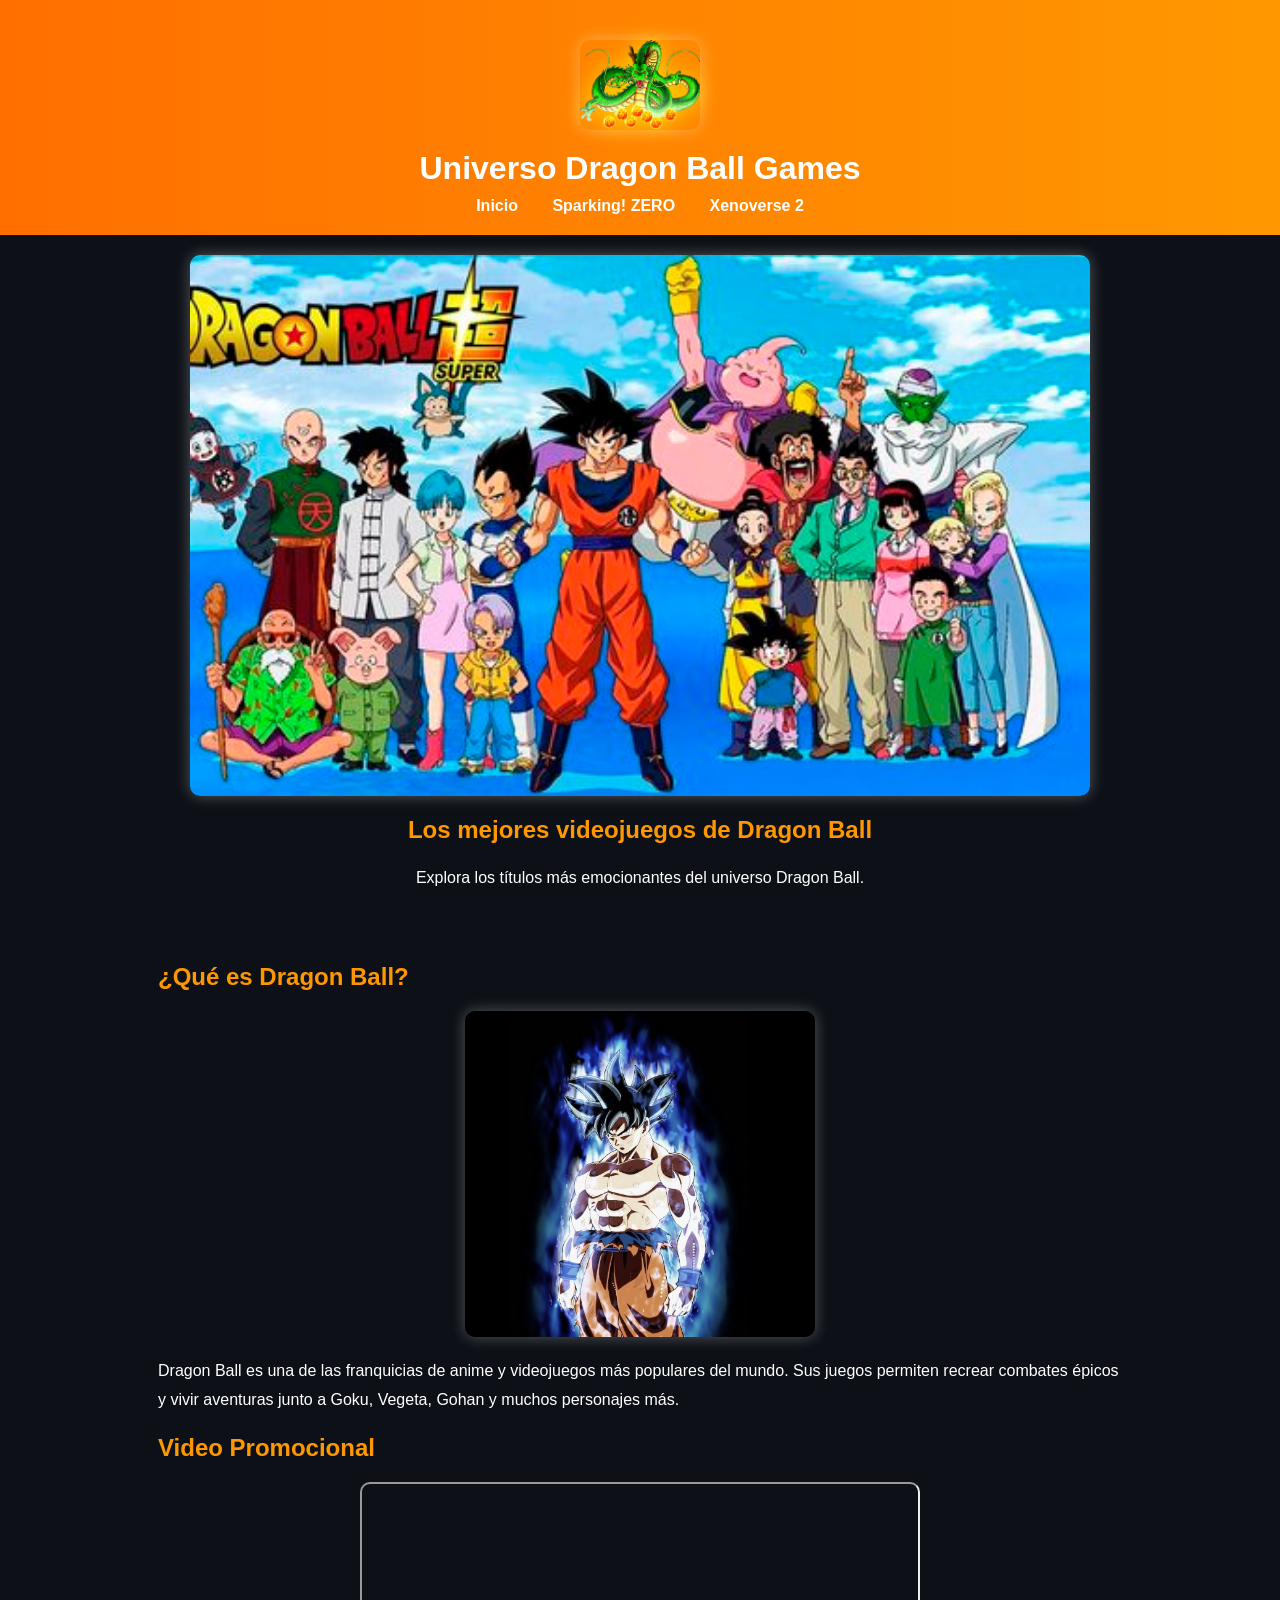
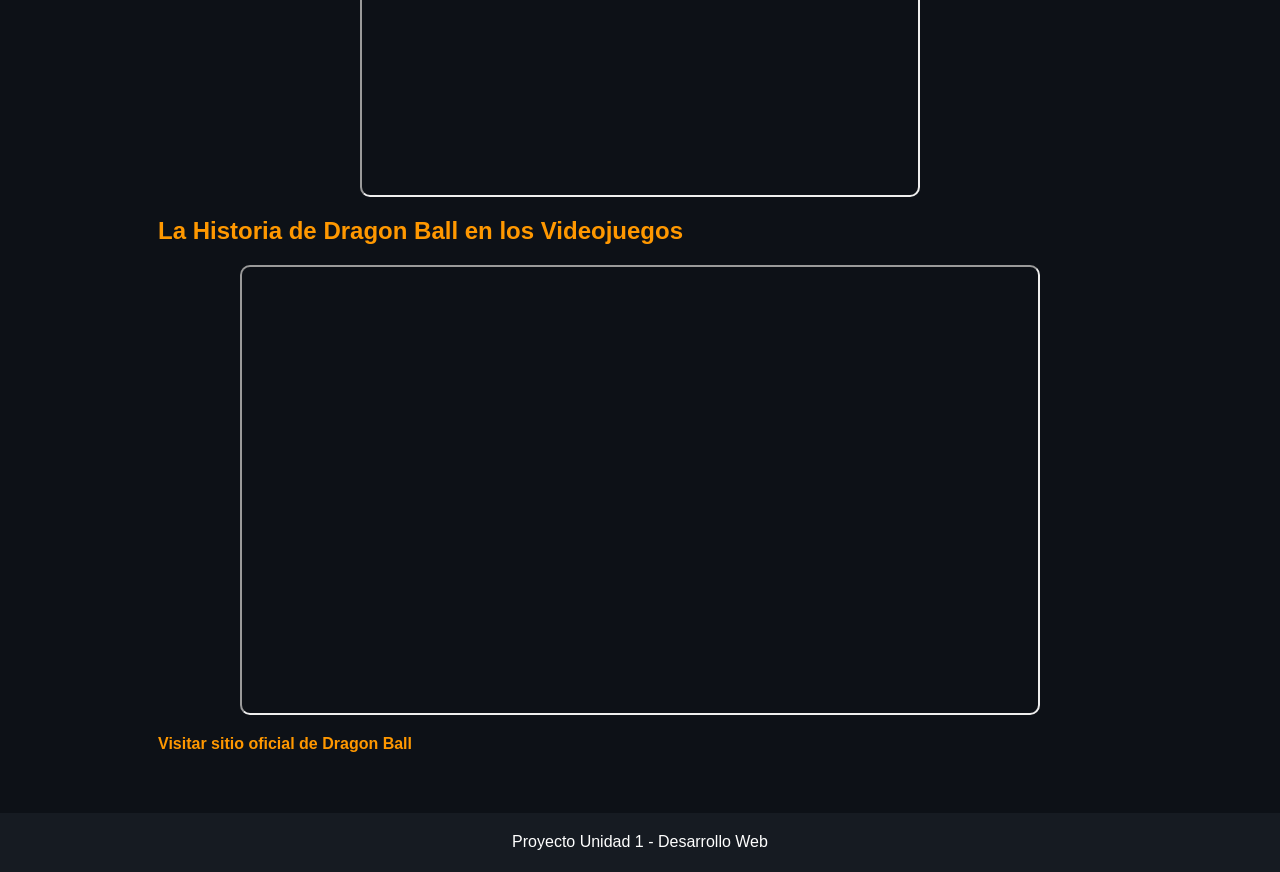
<file: index.html>
<!DOCTYPE html>
<html lang="es">

<head>
    <meta charset="UTF-8">
    <meta name="viewport" content="width=device-width, initial-scale=1.0">
    <title>Universo Dragon Ball Games</title>
    <link rel="icon" type="image/png" href="icons/dragonball4.png">
    <link rel="stylesheet" href="css/estilos.css">
</head>

<body>

    <header>
        <h1>
            <img src="img/shenlong.png" alt="Shenlong" class="logo-dragon">
            Universo Dragon Ball Games
        </h1>

        <nav>
            <a href="index.html">Inicio</a>
            <a href="sparkingzero.html">Sparking! ZERO</a>
            <a href="xenoverse2.html">Xenoverse 2</a>
        </nav>
    </header>

    <section class="hero">
        <img src="img/banner.jpg" alt="Banner Dragon Ball" class="banner-img">

        <h2>Los mejores videojuegos de Dragon Ball</h2>
        <p>Explora los títulos más emocionantes del universo Dragon Ball.</p>
    </section>

    <main>

        <h2>¿Qué es Dragon Ball?</h2>

        <img src="img/goku.jpg" alt="Goku">

        <p>
            Dragon Ball es una de las franquicias de anime y videojuegos más populares del mundo.
            Sus juegos permiten recrear combates épicos y vivir aventuras junto a Goku, Vegeta,
            Gohan y muchos personajes más.
        </p>

        <h2>Video Promocional</h2>

        <iframe width="560" height="315" src="https://www.youtube.com/embed/O5CzC1aFVAw" title="Dragon Ball"
            allowfullscreen>
        </iframe>

        <h2>La Historia de Dragon Ball en los Videojuegos</h2>

        <iframe width="800" height="450" src="https://www.youtube.com/embed/_NJ3mGUe_pQ"
            title="Historia de Dragon Ball en los videojuegos" allowfullscreen>
        </iframe>

        <a href="https://es.dragon-ball-official.com/" target="_blank">
            Visitar sitio oficial de Dragon Ball
        </a>

    </main>

    <footer>
        <p>Proyecto Unidad 1 - Desarrollo Web</p>
    </footer>

</body>

</html>
</file>
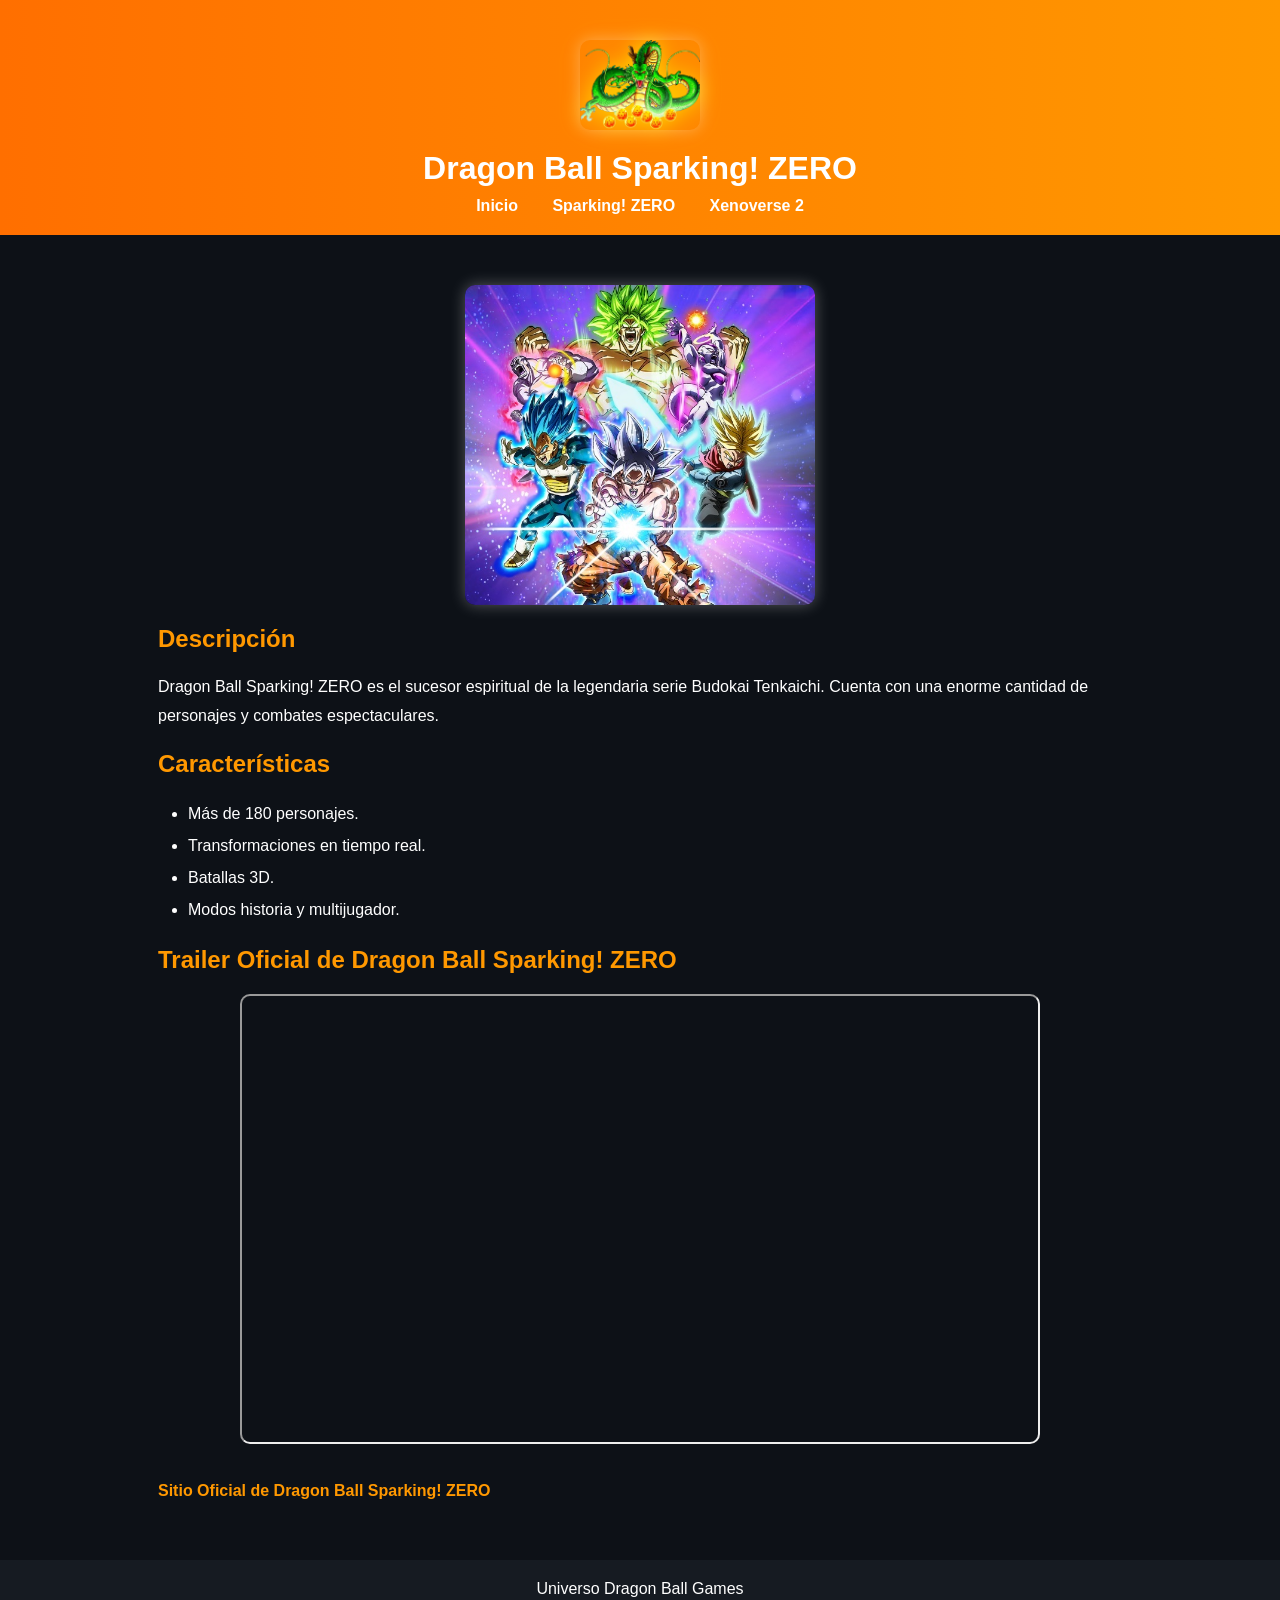
<file: sparkingzero.html>
<!DOCTYPE html>
<html lang="es">

<head>
    <meta charset="UTF-8">
    <title>Sparking ZERO</title>
    <link rel="icon" type="image/png" href="icons/dragonball4.png">
    <link rel="stylesheet" href="css/estilos.css">
</head>

<body>

    <header>
        <h1>
            <img src="img/shenlong.png" alt="Shenlong" class="logo-dragon">
            Dragon Ball Sparking! ZERO
        </h1>

        <nav>
            <a href="index.html">Inicio</a>
            <a href="sparkingzero.html">Sparking! ZERO</a>
            <a href="xenoverse2.html">Xenoverse 2</a>
        </nav>
    </header>

    <main>

        <img src="img/sparkingzero.jpg" alt="Sparking Zero">

        <h2>Descripción</h2>

        <p>
            Dragon Ball Sparking! ZERO es el sucesor espiritual de la legendaria serie Budokai Tenkaichi.
            Cuenta con una enorme cantidad de personajes y combates espectaculares.
        </p>

        <h2>Características</h2>

        <ul>
            <li>Más de 180 personajes.</li>
            <li>Transformaciones en tiempo real.</li>
            <li>Batallas 3D.</li>
            <li>Modos historia y multijugador.</li>
        </ul>

        <h2>Trailer Oficial de Dragon Ball Sparking! ZERO</h2>

        <iframe width="800" height="450" src="https://www.youtube.com/embed/-UH64NQqjno"
            title="Dragon Ball Sparking ZERO Trailer" allowfullscreen>
        </iframe>

        <br>

        <a href="https://dbsz.bn-ent.net/" target="_blank">
            Sitio Oficial de Dragon Ball Sparking! ZERO
        </a>

    </main>

    <footer>
        <p>Universo Dragon Ball Games</p>
    </footer>

</body>

</html>
</file>
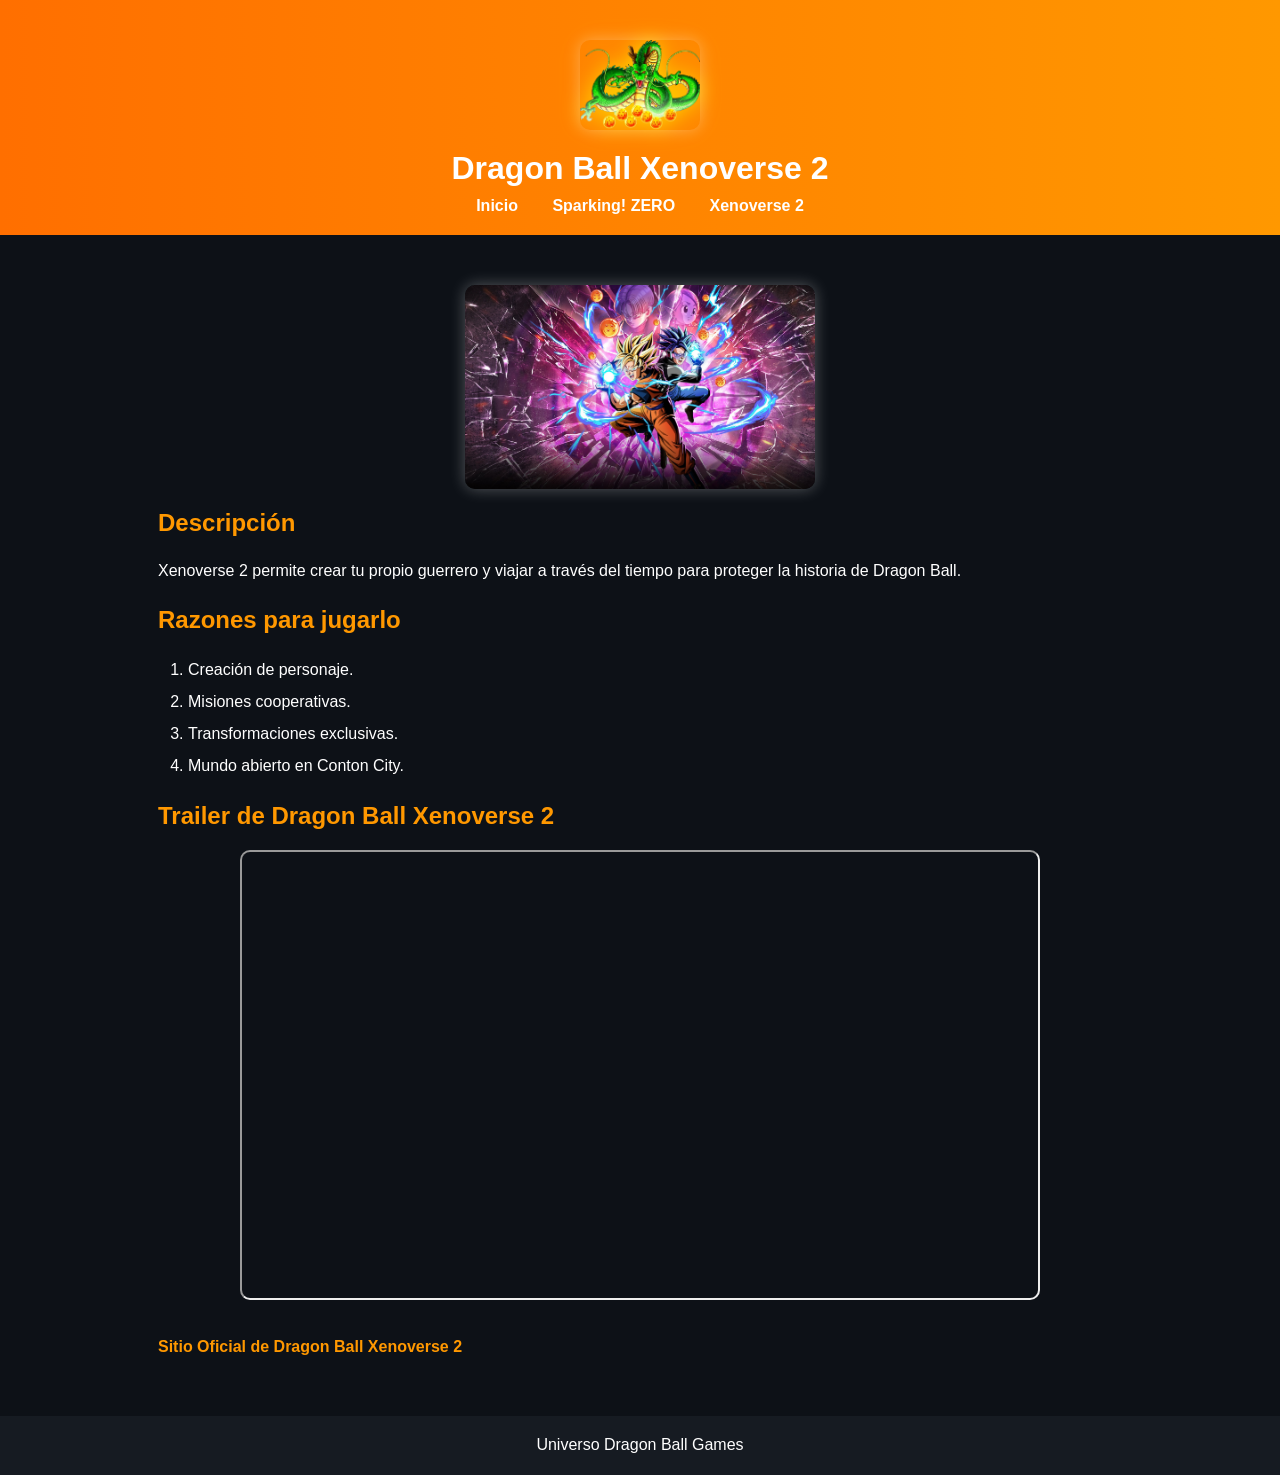
<file: xenoverse2.html>
<!DOCTYPE html>
<html lang="es">

<head>
    <meta charset="UTF-8">
    <title>Xenoverse 2</title>
    <link rel="icon" type="image/png" href="icons/dragonball4.png">
    <link rel="stylesheet" href="css/estilos.css">
</head>

<body>

    <header>
        <h1>
            <img src="img/shenlong.png" alt="Shenlong" class="logo-dragon">
            Dragon Ball Xenoverse 2
        </h1>

        <nav>
            <a href="index.html">Inicio</a>
            <a href="sparkingzero.html">Sparking! ZERO</a>
            <a href="xenoverse2.html">Xenoverse 2</a>
        </nav>
    </header>

    <main>

        <img src="img/xenoverse2.jpg" alt="Xenoverse 2">

        <h2>Descripción</h2>

        <p>
            Xenoverse 2 permite crear tu propio guerrero y viajar a través del tiempo
            para proteger la historia de Dragon Ball.
        </p>

        <h2>Razones para jugarlo</h2>

        <ol>
            <li>Creación de personaje.</li>
            <li>Misiones cooperativas.</li>
            <li>Transformaciones exclusivas.</li>
            <li>Mundo abierto en Conton City.</li>
        </ol>

        <h2>Trailer de Dragon Ball Xenoverse 2</h2>

        <iframe width="800" height="450" src="https://www.youtube.com/embed/H1z7YY7AHRI"
            title="Dragon Ball Xenoverse 2 Trailer" allowfullscreen>
        </iframe>

        <br>

        <a href="https://dbx.bn-ent.net/" target="_blank">
            Sitio Oficial de Dragon Ball Xenoverse 2
        </a>


    </main>

    <footer>
        <p>Universo Dragon Ball Games</p>
    </footer>

</body>

</html>
</file>
<file: css/estilos.css>
* {
    margin: 0;
    padding: 0;
    box-sizing: border-box;
}

body {
    font-family: Arial, sans-serif;
    background: #0d1117;
    color: white;
}

header {
    background: linear-gradient(90deg, #ff6f00, #ff9800);
    padding: 20px;
    text-align: center;
}

nav {
    margin-top: 10px;
}

nav a {
    color: white;
    text-decoration: none;
    margin: 15px;
    font-weight: bold;
}

nav a:hover {
    color: yellow;
}

.hero {
    text-align: center;
    padding: 20px;
}

.banner-img {
    width: 100%;
    max-width: 900px;
    height: auto;
    border-radius: 10px;
    display: block;
    margin: 0 auto 20px auto;
}

main {
    width: 80%;
    margin: auto;
    padding: 30px;
}

h2 {
    margin: 20px 0;
    color: #ff9800;
}

img {
    display: block;
    margin: 20px auto;
    width: 350px;
    border-radius: 10px;
    box-shadow: 0 0 15px rgba(255, 255, 255, 0.3);
}

p {
    line-height: 1.8;
}

ul,
ol {
    margin-left: 30px;
    line-height: 2;
}

iframe {
    display: block;
    margin: 20px auto;
    max-width: 100%;
    border-radius: 10px;
}

a {
    color: #ff9800;
    font-weight: bold;
    text-decoration: none;
}

a:hover {
    color: yellow;
}

footer {
    background: #161b22;
    padding: 15px;
    text-align: center;
    margin-top: 30px;
}

.logo-dragon {
    width: 120px;
    height: auto;
    filter: drop-shadow(0 0 10px gold);
}
</file>
